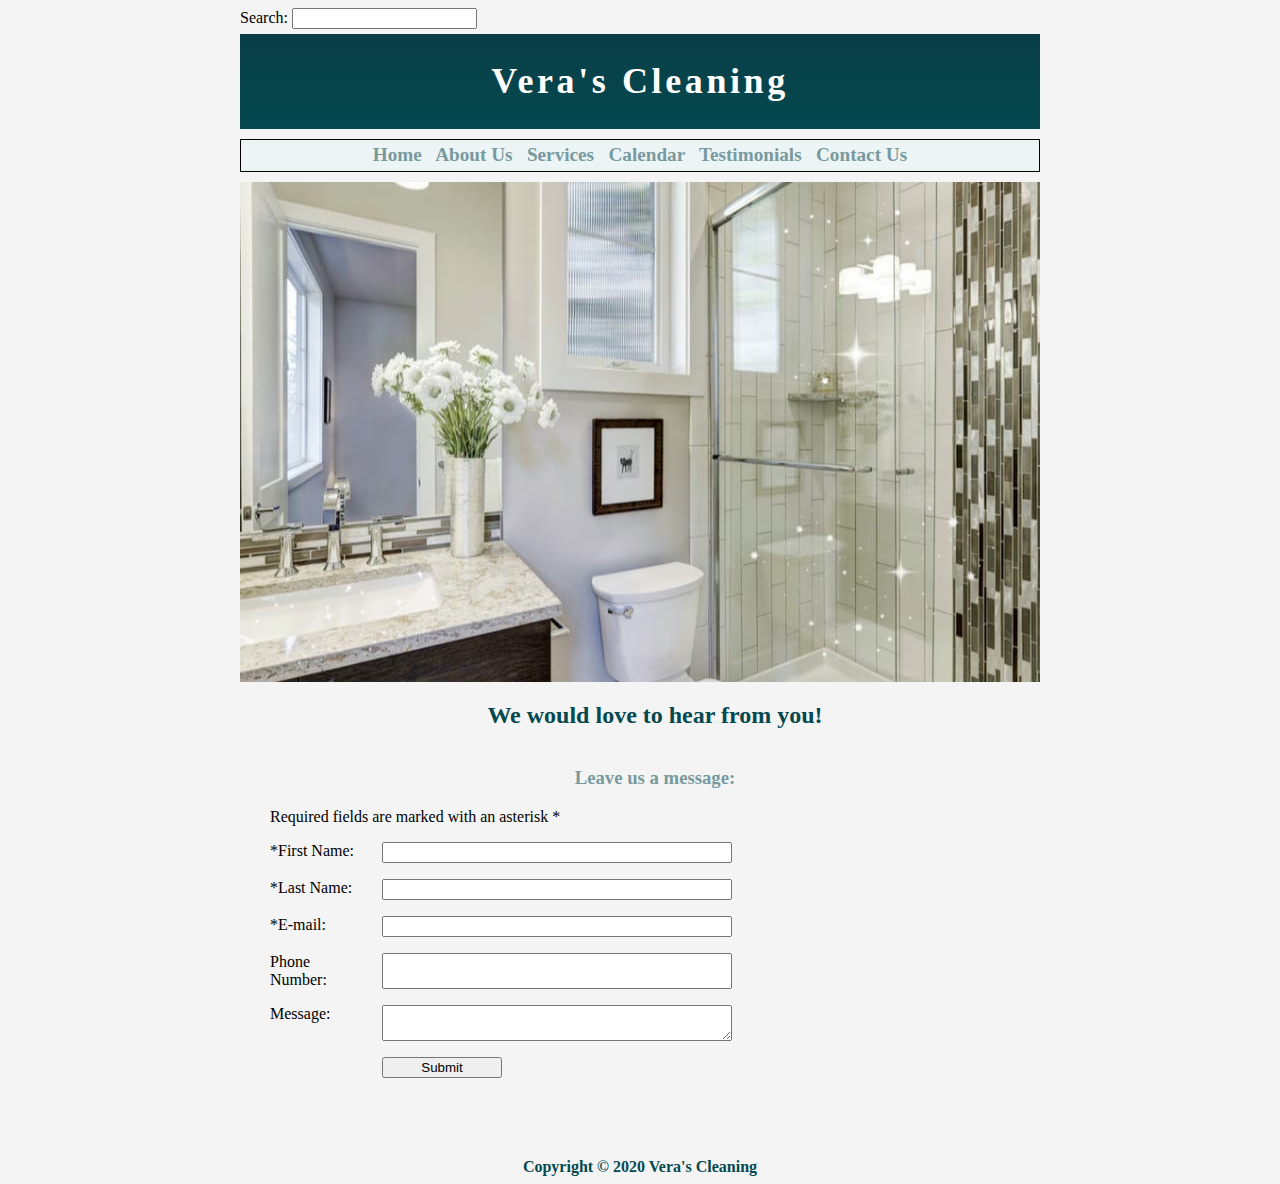
<file: contact.html>
<!DOCTYPE html>
<html lang="en">
<head>
<link rel="stylesheet" href="cleaning.css">
<title>Vera's Cleaning</title>
<meta charset="utf-8">
<body>
<div id="wrapper">
<label for="keyword">Search:</label>
<input type="search" name="keyword" id="keyword">
<header>
  <h1>Vera's Cleaning</h1>
</header>
<nav>
	<a href="index.html">Home</a> &nbsp; 
   <a href="about.html">About Us</a> &nbsp; 
   <a href="services.html">Services</a>  &nbsp; 
   <a href="calendar.html">Calendar</a> &nbsp;
    <a href="testimonials.html">Testimonials</a> &nbsp;
    <a href="contact.html">Contact Us</a> 
</nav>
<div id="contactpage">
</div>
<main>
<h2> We would love to hear from you!</h2>
<h3> Leave us a message: </h3>
<p>Required fields are marked with an asterisk *</p>
<form method="post">
<label for="myfname">*First Name:</label>
<input type="text" name="myFname" id="myFname"></label>
<label for="mylname">*Last Name:</label>
<input type="text" name="myLname" id="myLname"></label>
<label for="myEmail">*E-mail:</label>
<input type="email" name="myEmail" id="myEmail">
<label for="phone">Phone Number:</label>
<input type="tel" name="myPhone" id="myPhone">
<label>Message:</label>
<textarea name="myComments" id="myComments" cols="30" rows="2"></textarea>
<input type="submit">
</form>
</main>
<footer>
Copyright &copy; 2020 Vera's Cleaning<br>
</footer>
</div>
</body>
</html>
</file>
<file: cleaning.css>
* { box-sizing: border-box; }

body { 
	background-color: #F4F4F4;
	color: #000000;  
	}
	
#wrapper { width: 800px;
           margin-left: auto;
           margin-right: auto; 
           }
header { 
 	margin-bottom: .25em; 
	margin-top: .25em;
	background-color: #054950;
	color: #FFFFFF;
	font-family: serif; 
    letter-spacing: 0.2em;
	padding-top: .15em; 
	padding-bottom: .15em; 
    text-align: center; 
    font-size: large; 
    background-image: linear-gradient(to bottom, #093e47, #054950);
	}
	
video { width: 100%; height: 500px;
		display: block;
				} 
nav {
	background-color: #EDF4F5; 
	color: #789A9F;
	border: #000000; 
	border-width: 1px; 
	border-style: solid; 
	text-align: center; 
	font-weight: bold; 
    padding: .25em;
    font-size: 120%;
    margin-top: .5em;
    margin-bottom: .5em;  
    position: relative; 

	}
	
nav ul { list-style-type: none;
       margin: 0;
	   padding-left: 0;
	   font-size: 1.2em;
             }                            

nav a { text-decoration: none; }
nav a:link { color: #789A9F; }
nav a:visited { color: #789A9F; }
nav a:hover { color: #054950; }	



main { 
      display: block;
	  background-color: #F4F4F4;
	  padding-left: 30px;
	  overflow: auto;
	}
h2 {
	color: #054950;
	text-align: center;
	position: relative;
	}  
		
h3 { color: #789A9F; 
	text-align: center;
	padding-top: 1em;  
	}
	
dt {
	color: #789A9F;
	font-weight: bold; 
	padding-top: 0.5em; 
    padding-bottom: 0.5em; 
	}
	
footer { 
	color: #054950;
	text-align: center; 
	font-weight: bold; 
	padding-top: 5em;
	
	}
	
#aboutpage { 
			height: 500px; 
			background-image: url(livingroomex.jpg); 
			background-repeat: no-repeat; 
			background-size: 100% 100%; 
			background: url(livingroomex.jpg) no-repeat left center,
                   url(livingroomex.jpg) 
			}
#servicespage { 
			height: 500px;  
			background-image: url(kitchenex.jpg); 
			background-repeat: no-repeat; 
			background-size: 100% 100%;  
			background: url(kitchenex.jpg) no-repeat left center,
                   url(kitchenex.jpg) 
			}	

#testimonialspage { 
			height: 500px; 
			background-image: url(bedroomex.jpg); 
			background-repeat: no-repeat; 
			background-size: 100% 100%;
			background: url(bedroomex.jpg) no-repeat left center,
                   url(bedroomex.jpg) 
			}
			
#contactpage {
	height: 500px; 
	background-image: url(bathroomex.jpg); 
	background-repeat: no-repeat; 
	background-size: 100% 100%;
	background: url(bathroomex.jpg) no-repeat left center,
                   url(bathroomex.jpg) 
	}

#calendarpage { 
	height: 500px; 
	background-image: url(entryex.jpg); 
	background-repeat: no-repeat; 
	background-size: 100% 100%;
	background: url(entryex.jpg) no-repeat left center,
                   url(entryex.jpg) 
	}
#keyword {
	text-align: left; } 
	
form { display: grid; 
	width: 60%; 
	grid-gap: 1em; 
	grid-template-rows: auto; 
	grid-template-columns: 6em 1fr;
	} 
	
input[type="submit"] {
	grid-column: 2/3; 
	width: 9em; 
	}
	
table { border: 1px solid #000000;
	  border-collapse: collapse;
	}
td, th { padding: 0.5em;
       border: 1px solid #000000; 
	}
td { text-align: center; 
	}
.text { text-align: left; 
	}
tr:nth-of-type(odd) { background-color: #EDF4F5; }

@media (min-width: 600px) { 
        nav ul  { display: flex;
		       flex-flow: row nowrap;
			   justify-content: space-around; }	
		nav li { border-bottom: none; }
		section { padding-left: 2em;
		        padding-right: 2em; }
		 .content main { display: grid;  
             grid-template-rows: auto ; 
             grid-template-columns: 1fr 1fr 1fr; } 
			h2 { grid-row: 1 / 2; grid-column: 1 / 5; }
			section { grid-row: 2 / 3; grid-column: auto; }
			#special  { grid-row: auto; grid-column: 1 / 5; }
			footer { grid-row: auto; grid-column: 1 / 5; } 	

}
</file>
